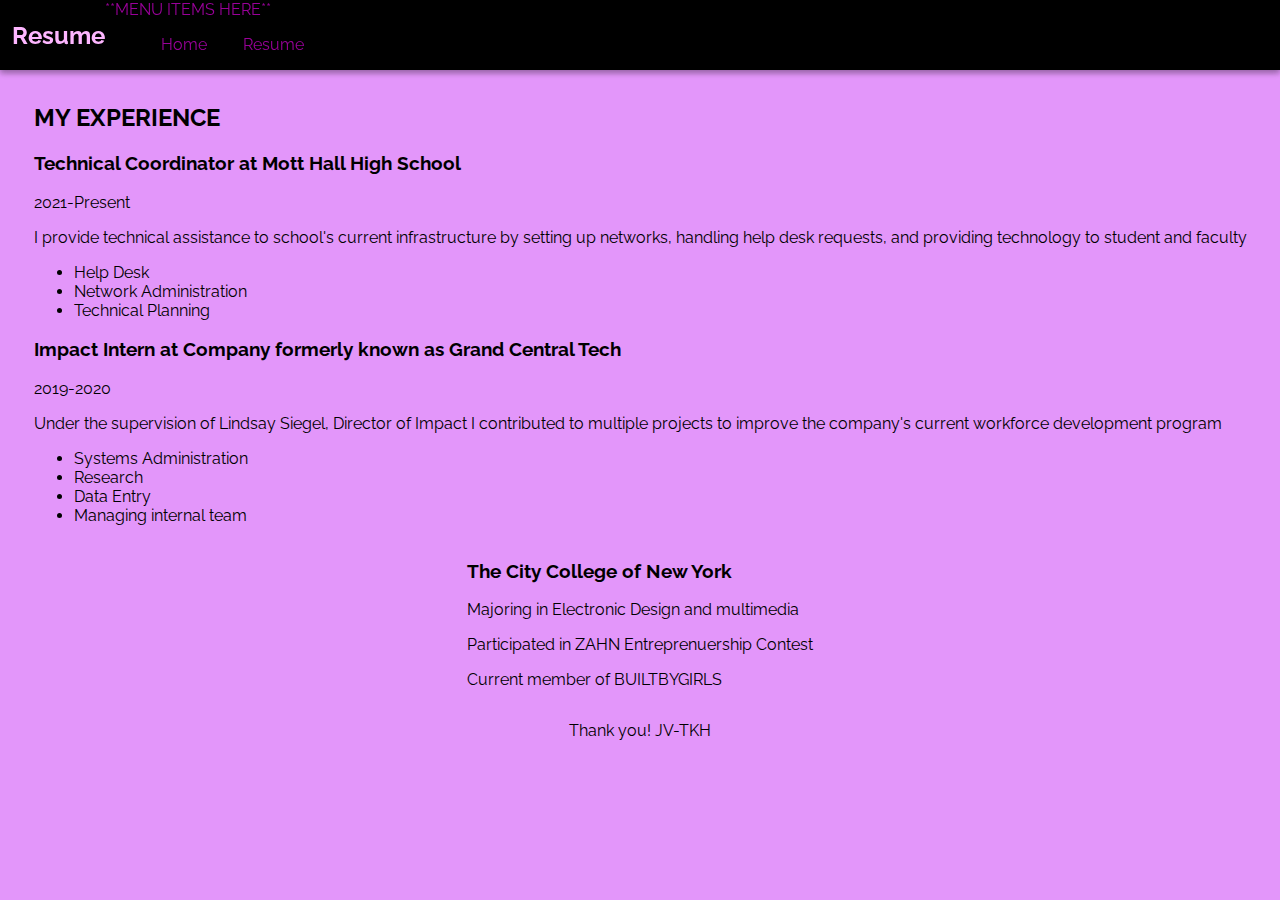
<file: Module_4_CSS/resume (1).html>
<!DOCTYPE html>
<html>
    <head>
        <title>Jimmaely Valdez's Portfolio</title>
        <link href="<link rel="preconnect" href="https://fonts.googleapis.com">
        <link rel="preconnect" href="https://fonts.gstatic.com" crossorigin>
        <link href="https://fonts.googleapis.com/css2?family=Raleway:wght@200&display=swap" rel="stylesheet">"
        <link rel="stylesheet" type="text/css" href="css/style.css">
    </head>
    <body>
        <div class="banner">
            <div class="title">
                <h1>Resume</h1>
            </div>
            <div class="nav">
                **MENU ITEMS HERE**
                <ul>
                    <li><a href="index.html">Home</a></li>
                    <li><a href="resume.html">Resume</a></li>
                </ul>
            </div>
            
        </div>
        <div class="jobs">
            <h2>MY EXPERIENCE</h2>
            <div class="job">
                <h3>Technical Coordinator at Mott Hall High School</h3>
                <p class="date">2021-Present</p>
                <p class="desc"> I provide technical assistance to school's current infrastructure by setting up networks, handling help desk requests, and providing technology to student and faculty</p>
                <ul class="duties">
                    <li>Help Desk</li>
                    <li>Network Administration</li>
                    <li>Technical Planning</li>
                </ul>
            </div>
        <div class="jobs">
            <div class="job">
                <h3>Impact Intern at Company formerly known as Grand Central Tech</h3>
                <p class="date">2019-2020</p>
                <p class="desc">Under the supervision of Lindsay Siegel, Director of Impact I contributed to multiple projects to improve the company's current workforce development program</p>
                <ul class="duties">
                    <li>Systems Administration</li>
                    <li>Research</li>
                    <li>Data Entry</li>
                    <li>Managing internal team</li>
                </ul>
            </div>
        </div>

        </div>
        <div class="educations">
            <h3>The City College of New York</h3>
            <p>Majoring in Electronic Design and multimedia</p>
            <p>Participated in ZAHN Entreprenuership Contest</p>
            <p>Current member of BUILTBYGIRLS</p>
        </div>
        <div class="footer">
            <p>Thank you! JV-TKH</p>
        </div>
    </body>
</html>
</file>
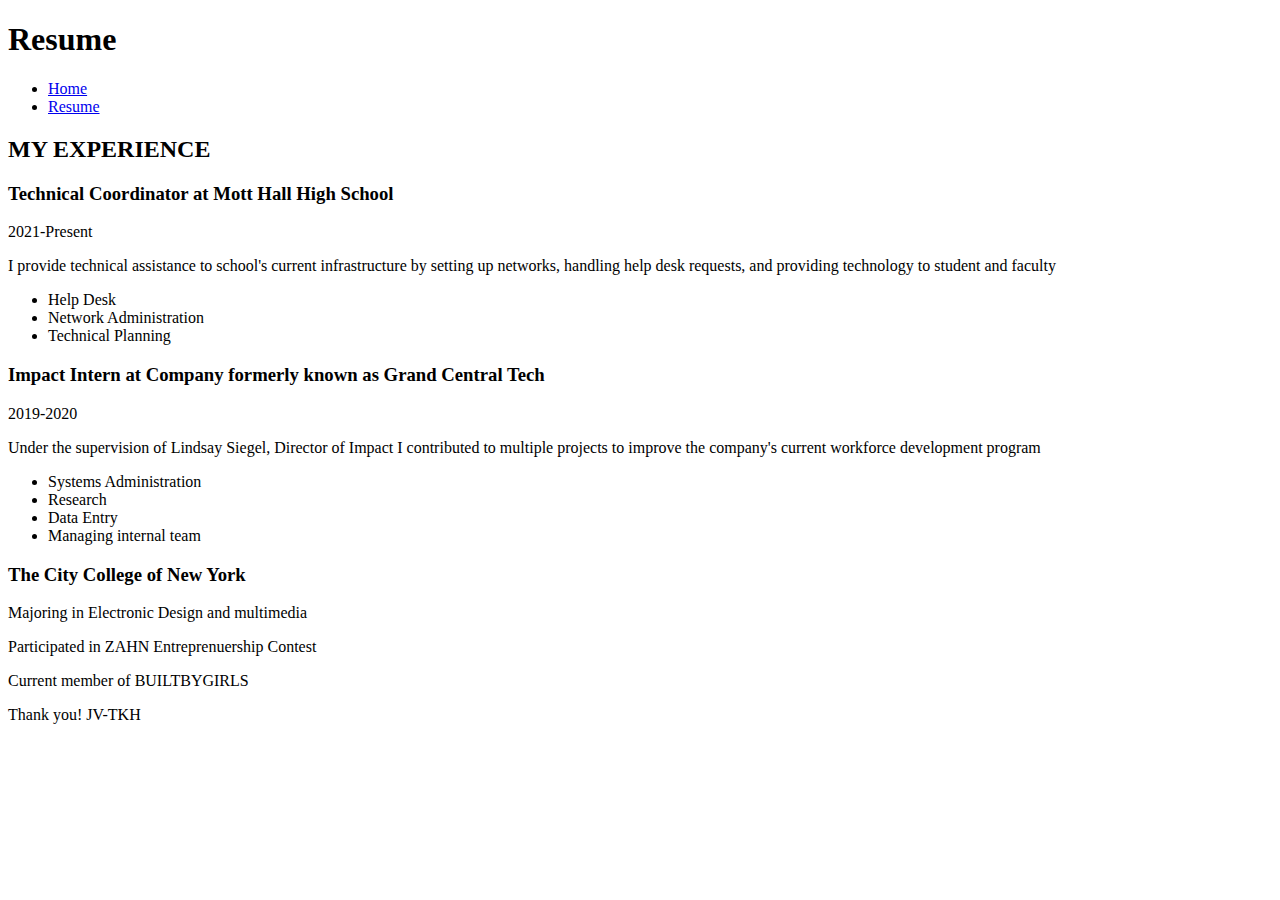
<file: Module_3_HTML/portfolio/resume.html>
<!DOCTYPE html>
<html>
    <head>
        <title>Jimmaely Valdez's Portfolio</title>
    </head>
    <body>
        <div class="banner">
            <div class="title">
                <h1>Resume</h1>
            </div>
            <div class="nav">
                <ul>
                    <li><a href="index.html">Home</a></li>
                    <li><a href="resume.html">Resume</a></li>
                </ul>
            </div>
            
        </div>
        <div class="jobs">
            <h2>MY EXPERIENCE</h2>
            <div class="job">
                <h3>Technical Coordinator at Mott Hall High School</h3>
                <p class="date">2021-Present</p>
                <p class="desc"> I provide technical assistance to school's current infrastructure by setting up networks, handling help desk requests, and providing technology to student and faculty</p>
                <ul class="duties">
                    <li>Help Desk</li>
                    <li>Network Administration</li>
                    <li>Technical Planning</li>
                </ul>
            </div>
        <div class="jobs">
            <div class="job">
                <h3>Impact Intern at Company formerly known as Grand Central Tech</h3>
                <p class="date">2019-2020</p>
                <p class="desc">Under the supervision of Lindsay Siegel, Director of Impact I contributed to multiple projects to improve the company's current workforce development program</p>
                <ul class="duties">
                    <li>Systems Administration</li>
                    <li>Research</li>
                    <li>Data Entry</li>
                    <li>Managing internal team</li>
                </ul>
            </div>
        </div>

        </div>
        <div class="education">
            <h3>The City College of New York</h3>
            <p>Majoring in Electronic Design and multimedia</p>
            <p>Participated in ZAHN Entreprenuership Contest</p>
            <p>Current member of BUILTBYGIRLS</p>
        </div>
        <div class="footer">
            <p>Thank you! JV-TKH</p>
        </div>
    </body>
</html>
</file>
<file: Module_4_CSS/css/style.css>
:root{
    --first-color: #e396fa;
    --second-color: #f5f5f5;
    --third-color: #990099;
    --fourth-color: black;
    --font:'Raleway';
    --shadow:0 3px 6px rgba(0,0,0,0.16), 0 3px 6px rgba(0,0,0,0.23);
}
html{font-size: calc(1em+ 1vw);}
button{font-size:inherit}
input{font-size:inherit}

body{
    font-family:var(--font);
    margin:0;
    background-color: var(--first-color);
    padding-top: 4rem;
    display:grid;
    justify-items:center;
}
.banner{
    width: 100%;
    display: flex;
    flex-flow: wrap;
    align-items: center;
    list-style-type: none;
    background-color: var(--fourth-color);
    position: fixed;
    top: 0;
    color: var(--third-color);
    box-shadow: var(--shadow);
}

.title{
    margin-left: 1em;
    text-align: center;
    font-size: 0.75em;
    color: rgb(253, 182, 255);
}

a{
    color: var(--third-color);
    width: 100px;
    text-decoration: none;
}

a:hover{
    Color:var(--first-color)
}

.banner ul{
    list-style-type: none;
}
.banner li{
    display: inline;
    margin: 1rem;
}

.about-me{
    display: flex;
    width: 80vw;
    padding:1rem;
    margin:.5rem;
    border-radius:6px;
    background-color:var(--second-color);
    box-shadow: var(--shadow);
}
.profile{
    padding:1em;
}
.profile-pic{}
.about-me-text{
    padding:1em;
}

.social-media li{
    font-size:.75em;
    display:inline;
}
.social-media ul{
    padding:.3rem;
    list-style-type: none; 
}


.career{
    display:flex;
    margin:.5rem;
    width:calc(80vw + 2rem);
}
.goals{
    width:45vw;
    padding:2rem;
    border-radius:6px;
    margin-right:1rem;
    background-color: var(--second-color);
    box-shadow: var(--shadow);
}
.skills{
    width:35vw;
    padding:2rem;
    border-radius:6px;
    backgroun-color:var(--second-color);
    box-shadow: var(--shadow);
    
}

.projects{
    display:flex;
    flex-flow: row wrap;
    width: 80vw;
    padding:1rem;
    margin:.5rem;
    border-radius:6px;
    background-color:var(--second-color);
    box-shadow: var(--shadow);
}
.projects h2{
    width:100%
    margin:1rem;
}

.project{
    text-align: center;
    padding: 1rem;
    margin:1rem;
    width:25%;
    box-shadow:var(--third-color);
    border-radius:8px;
{
.project a{
    color: #fff;
{

.project:hover{
    transition: all 0.3s cubic-bezier(.25,.8,.25.1);
    box-shadow:0 14px 28px rgba(0,0,0,0.25), 0 10px 10px rgba(0,0,0,0.22);
    }

.contact-form{
    display:flex;
    flex-flow: column;
    justify-content: center;
    text-align: center;
    width:80vw;
    padding: 1rem;
    margin:.5rem;
    border-radius: 6px;
    background-color: var(--second-color);
    box-shadow: var(--shadow);
 }
.contact{
    text-align:left;
    margin:0 auto;
}

input{
    min-width:30vw;
    margin-bottom:15px;
    margin-top:5px;
    padding:.5 rem;
}
input[type=submit]{
    background-color: var(--third-color);
    color: white;
    padding: 10px
    width: calc(30vw + .5rem);
    border-radius:8px;
    box-shadow:var(--shadow);
}
input[type=submit]:hover{
    transition:all 0.3s cubic-bezier(.25,.8.25,1);
    box-shadow:0 14px 28px rgba(0,0,0,0.25), 0 10px 10px rgba(0,0,0,0.22)
}

.jobs{
    display:flex;
    flex-flow:row wrap;
    justify-content:center;
    width:80vw;
    margin:.5rem;
    padding:2rem;
    border-radius:10px;
    background-color:var(--second-color);
    box-shadow: var(--shadow);
 }
.job{
    padding: 1rem;
}

.education{}

.footer{
    margin-top:1rem;
    width:100vw;
    background-color: var(--forth-color);
    color: #fff;
    text-align: center;
 }
</file>
